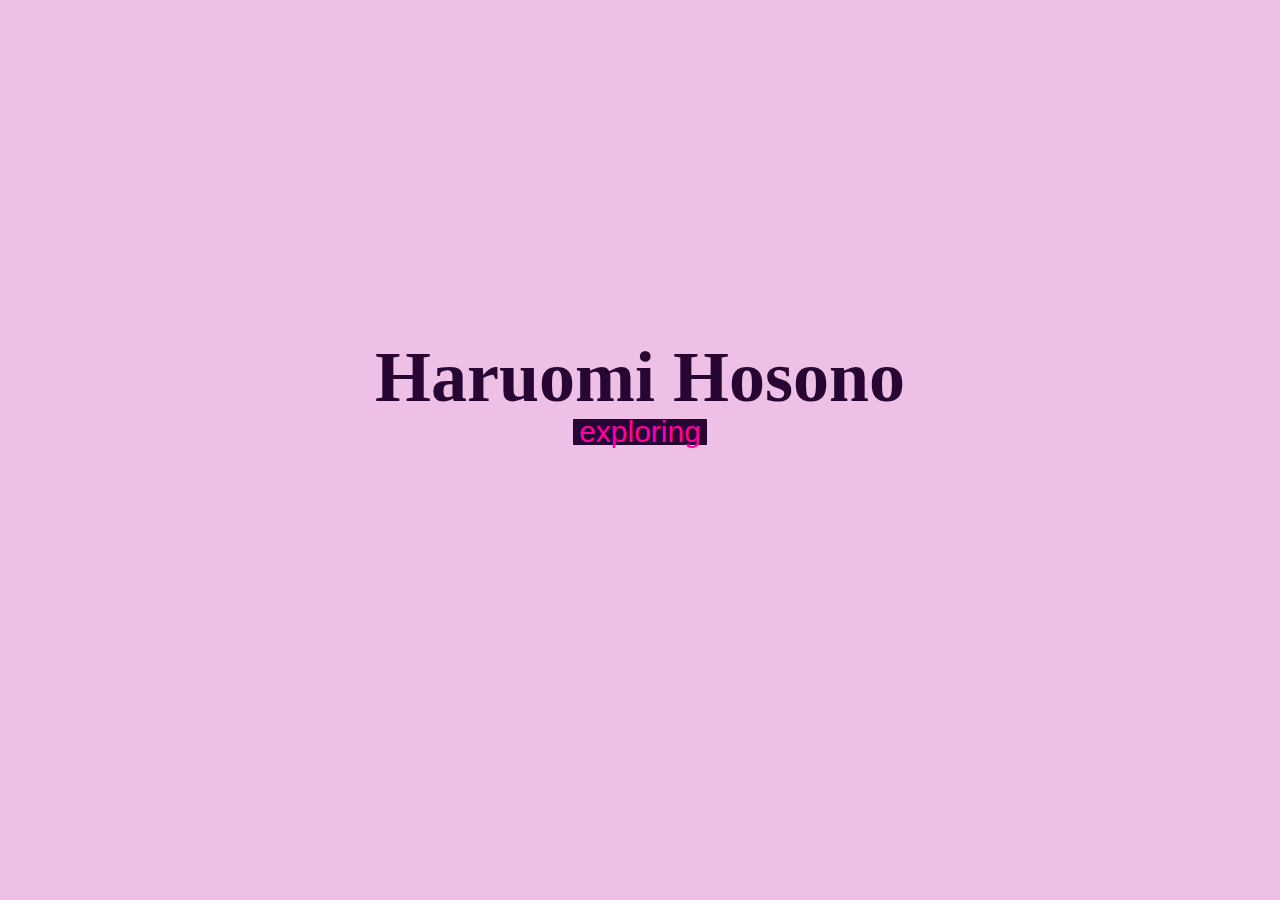
<file: im-2310/a2/e3/index.html>
<!DOCTYPE html>

<!-- 

  PROVIDE MEANINGFUL FEEDBACK TO THE FOLLOWING ELEMENTS:
  1) <button> with the id of load-link on the loading page (index.html)
    I made the text in the box easy for users to recognise. 
    And when the mouse cursor is placed on the box, the shape changes to a pointer. 
    It is set up to interact with users, making it easier to recognise as a clickable button.

  2) <div> with the id of load-throbber on the loading page (index.html)
     I changed the cursor shape to "Waiting" to show the interaction that the page is working while waiting for the user to click the button and go to the Hosono page.
     In addition, I extended the user's patience by providing animation effects so that the user does not get bored while waiting for the page to turn.

  3) <li> inside of the <ol> inside of the <nav> on the information page (hosono.html)
     I changed the shape of the mouse cursor to a "pointer" to allow users to interact with the numbered lists as a clickable list. 
     Users will know that the lists are clickable when they place their cursor over the text and notice that it changes to a "pointer".

  4) <button> with the id of mode-button on the information page (hosono.html)
     I set up an interactive text "for your convenience" that explains how users can change the screen mode according to their taste when viewing the screen.
     And I made a box and the font bigger so that users can clearly recognise it as a button.

  5) switchModes() function - hint you can add a transition CSS property to the <body> and it will be inherited 
     by all the elements inside, so when custom CSS variables are changed it will apply transition
     I added the transition CSS property to make it inherited by all elements, especially mouse hover and active effects, so users can interact with Hosono photos.

-->

<html lang="en">

  <head>

    <meta charset="utf-8" name="viewport" content="width=device-width, initial-scale=1.0">

    <link rel="stylesheet" type="text/css" href="style.css">

    <title>Loading Page</title>

    <script src="./fakeLoad.js" defer></script>

  </head>

  <body id="load-body">

      <h1>Haruomi Hosono</h1>
      <!--
        Typically I'd use an <a> here but as we're faking a load time I'm using a <button> instead.  If it was an 
        <a> I would leave off the target attribute so that it would redirect the current tab.
      -->
      <!--
        The function loadPageAfterDelay() is declared in the file fakeLoad.js - it takes a number value that sets the 
        amount of time it takes in ms and a url to redirect to.
      -->
      <button id="load-link" onclick="loadPageAfterDelay(5000, './hosono.html')">exploring</button>

      <!--
        This is a div we're using for the throbber - if we wanted to do a % based loading bar there is an element 
        called <progress> but as this one is just indicating a wait rather than providing direct feedback on progress I've 
        opted for using a <div>.
      -->
      <div id="load-throbber">

        <div class="load-throbberExample" id="load-throbber-example-1"></div>
        <div class="load-throbberExample" id="load-throbber-example-2"></div>
        <div class="load-throbberExample" id="load-throbber-example-3"></div>
        <div class="load-throbberExample" id="load-throbber-example-4"></div>
        <div class="load-throbberExample" id="load-throbber-example-5"></div>
        <div class="load-throbberExample" id="load-throbber-example-6"></div>

      </div>



  </body>

</html>
</file>
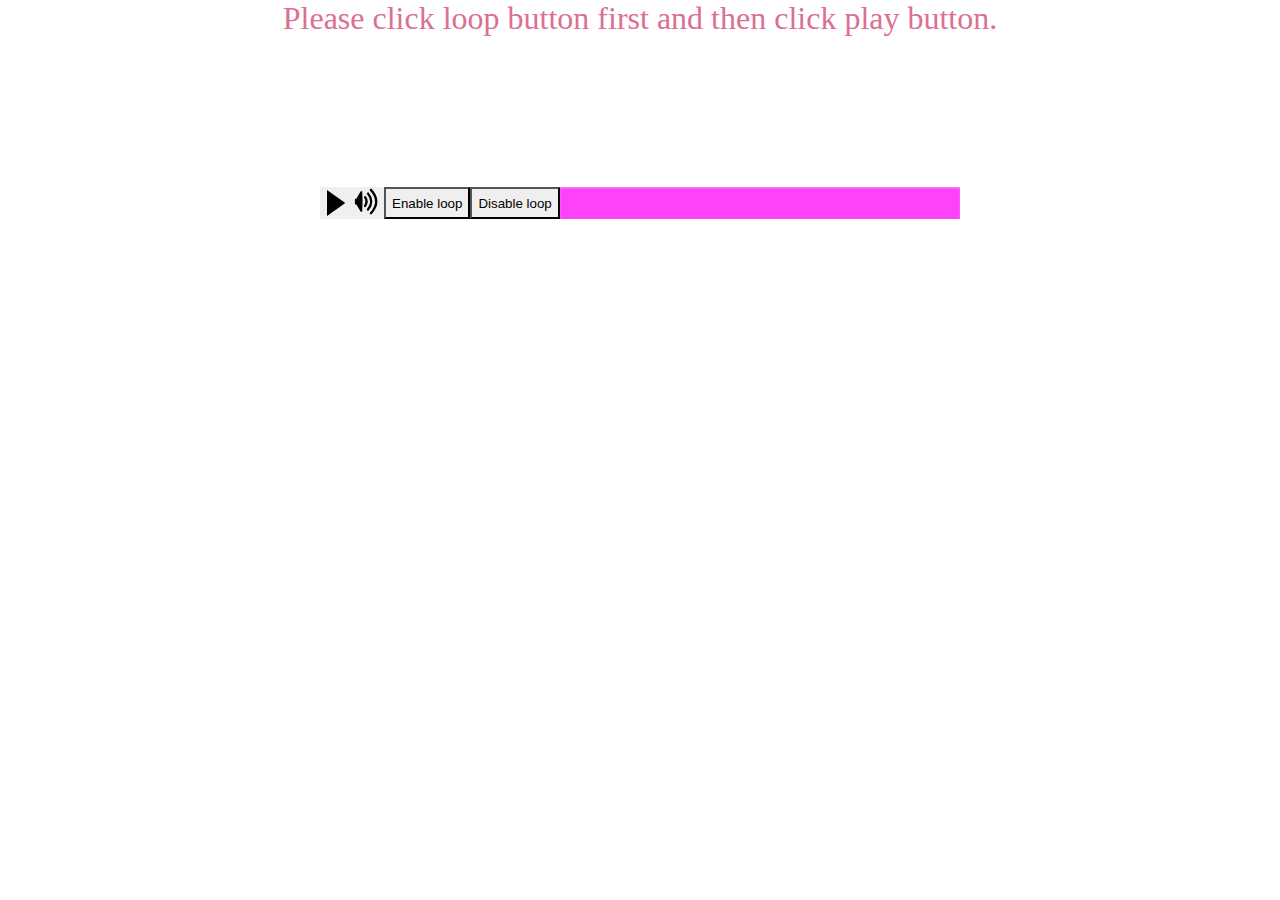
<file: im-2310/a2/e4/index.html>
<!DOCTYPE html>

<html lang="en">

  <head>

    <meta charset="utf-8" name="viewport" content="width=device-width, initial-scale=1.0">
    <title>Media Player Experiment</title>
    <link rel="stylesheet" href="style.css">
    <script src="playerControls.js" defer></script>
    <div style="color: palevioletred;text-align:center;font-family: 'Pacifico', cursive; font-size: xx-large;"> 
     Please click loop button first and then click play button. 
  </head>

  <body> 

    <!-- this element holds all of the media player -->
    <div class="video-player-wrapper">
      <!-- this element holds the video element and the overlay -->
      <div class="video-element-wrapper">

        <video id="videoElement" controls>
          <source src="https://thelongesthumstore.sgp1.cdn.digitaloceanspaces.com/IM-2250/miac.mp4" type="video/mp4">
        </video>

        <img id="videoPlayOverlay" src="./icons/play.svg">

      </div>
      <!-- this element holds all of the custom controls -->
      <div class="video-controls-wrapper" id="controlsWrapper">

        <button class="video-control-button" id="playButton"></button>

        <button class="video-control-button" id="muteButton"></button>

      <!-- This is a button that automatically plays the video continuously. 
        The reason why this button is important is that the user can enjoy the video efficiently and conveniently 
        because it is played automatically and repeatedly without the user having to press the play button continuously after the video is finished. -->
        <button onclick="enableLoop()" type="button">Enable loop</button>

      <!-- This is the button that plays the video once and ends.
        This button is important because if the user does not want to play the video repeatedly, 
        the video is played only once when this button is used to prevent the video from playing continuously.-->
        <button onclick="disableLoop()" type="button">Disable loop</button>

        <progress class="video-progress-bar" id="progressBar" value="0"></progress>

      </div>

    </div>

  </body>

</html>
</file>
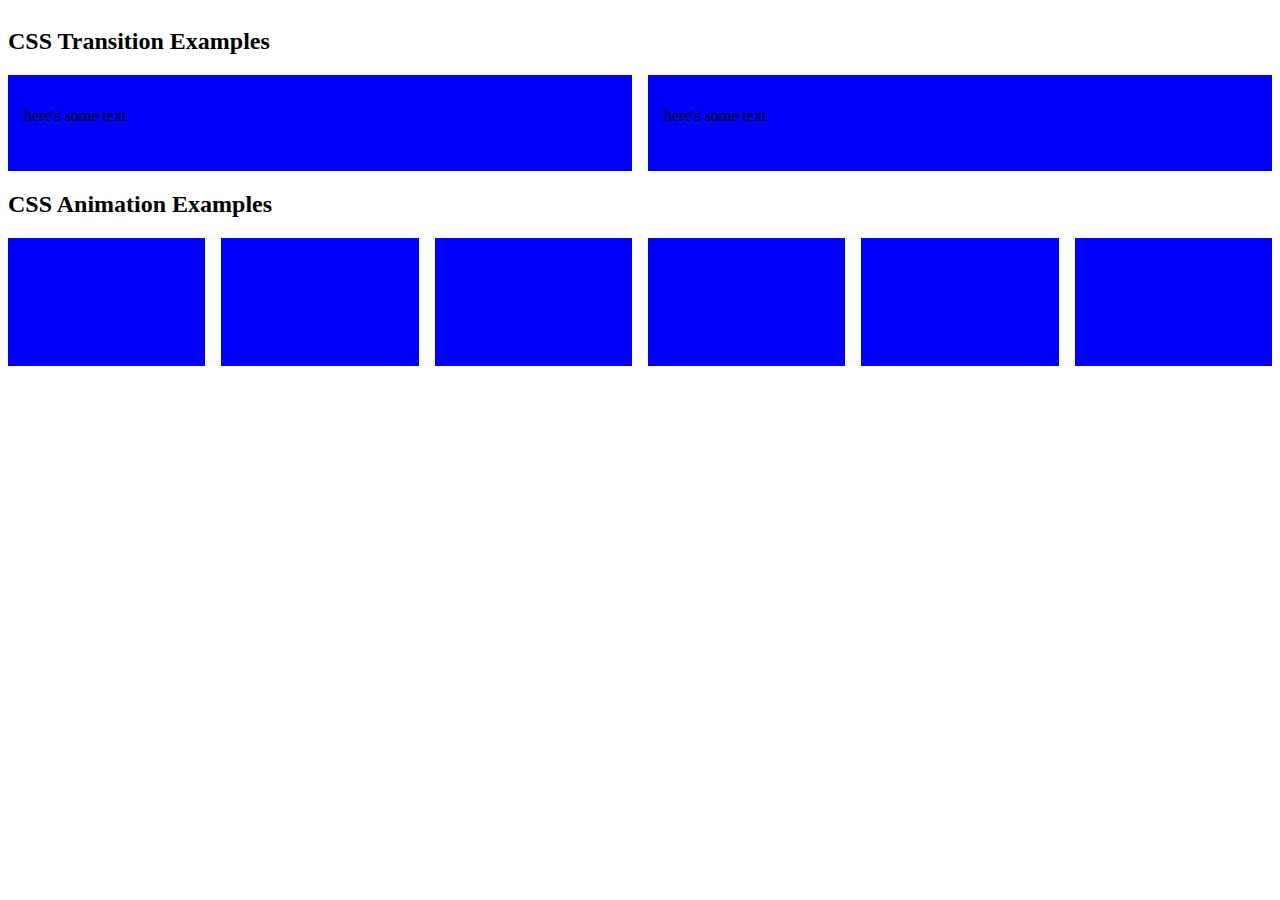
<file: im-2310/a2/e3/motionTest.html>
<!DOCTYPE html>

<html lang="en">

  <head>

    <meta charset="utf-8" name="viewport" content="width=device-width, initial-scale=1.0">

    <link rel="stylesheet" type="text/css" href="motion.css">

    <title>Motion Test</title>

    <script src="./fakeLoad.js" defer></script>

  </head>

  <body>

    <div id="motion-container">

      <h2>CSS Transition Examples</h2>

      <div id="transition-container">

        <div class="transitionExample" id="transition-example-1">
          <p>here's some text</p>
        </div>
        <div class="transitionExample" id="transition-example-2">
          <p>here's some text</p>
        </div>

      </div>
      
      <h2>CSS Animation Examples</h2>

      <div id="animation-container">

        <div class="animationExample" id="animation-example-1"></div>
        <div class="animationExample" id="animation-example-2"></div>
        <div class="animationExample" id="animation-example-3"></div>
        <div class="animationExample" id="animation-example-4"></div>
        <div class="animationExample" id="animation-example-5"></div>
        <div class="animationExample" id="animation-example-6"></div>

      </div>

    </div>

  </body>

</html>
</file>
<file: im-2310/a2/e3/style.css>
/*
  This one CSS file is imported into both index.html AND hosono.html so you need to be careful that it 
  works for both.
*/

*{
  box-sizing: border-box;
  background-origin: border-box;
  margin: 0;
}

:root{
  /* first two colours come from Kuroi's Manga Pallete Palette */
  /* https://lospec.com/palette-list/manga-pallete */
  --col-01:#270634;
  --col-02:#efc0e5;
  --col-03:#5252ff;
  --col-04:#ff00a2;
  font-size: 16px;
  /* scroll behaviour makes the <a> links to ids scroll to position over time rather than immediately */
  scroll-behavior: smooth;
}

body{
  padding: 1rem;
  background-color: var(--col-02);
  color: var(--col-01);
  transition: 10s;
}


div:hover {
  width: 300px;
  height: 300px;
}

nav {
  margin-top: 1rem;
}

nav li{
  font-size: 1rem;
}

section{
  margin-bottom: 2rem;
}

h1{
  font-size: 3rem;
}

h2{
  font-size: 2rem;
}

p{
  font-size: 1rem;
  margin-top: 1rem;
}

figcaption{
  width: fit-content;
}

dl ul{
  margin-bottom: 0;
}

li{
  font-size: 1rem;
}

dd{
  padding-left: 60px;
}

li ul{
  padding-left: 40px;
}

.img-wrapper{
  width: 100%;
  margin-bottom: 1.5rem;
}

.img-figure{
  display: flex;
  flex-direction: column;
  align-items: center;
}

.article-img{
  width: 80%;
}

.res-columns{
  column-width: 25rem;
}

#mode-button{
  float: right;
  /* note the use of position: sticky to keep the button on the page even with scrolling */
  position: sticky;
  top: 1rem;
}

/* code for loading page */

#load-body{
  height: 100vh;
  display: flex;
  flex-direction: column;
  align-items: center;
  justify-content: center;
}
/* changing button to look like a link */
#load-link{
  line-height: 1rem;
  background-color: var(--col-01);
  border: 0;
  cursor: pointer;
  color: var(--col-04);
  font-size: 30px;
}
/* throbber while page is fake loading */
#load-throbber{
  /* the width, height and background-color give it a shape on the page without any content inside - 
  these value are arbitrary, please change to create your own design  */
  width: 10%;
  height: 5rem;
  background-color: transparent;
  /* we also initially set display to none so it only shows once the link is clicked */
  display: none;
  cursor: wait;
}

#load-throbber-1:hover{
  background-color: var(--col-04);
  color: var(--col-02);
  transition: background-color 1s, color 1s;
}


/* Media Queries */

/* medium devices 600 - 992 */
@media only screen and (min-width: 600px) {
  :root{
    font-size: 20px;
  }
  
  .img-wrapper{
    width: 75%;
    margin: 1.5rem auto;
  }

}

/* medium devices 992 + */
@media only screen and (min-width: 992px) {
  :root{
    font-size: 24px;
  }

  .img-wrapper{
    max-width: fit-content;
    float: right;
    margin: 1.5rem;
  }

}

@media (prefers-reduced-motion) {
  :root{
    scroll-behavior: auto;
  }
}





#load-throbber{
  width: 100%;
  display: flex;
  flex-direction: row;
  gap: 1rem;
}

.load-throbberExample{
  height: 8rem;
  background-color: var(--col-03);
  flex-grow: 1;
  animation: cyclecolour 2s infinite;
}

@keyframes cycleColour {
  0% {
    background-color: rgb(239, 34, 246);
  }
  20% {
    background-color: greenyellow;
  }
  100% {
  background-color: crimson;
  }
}


#load-throbber-example-1{ display: none;
  animation: cycleColour 5s infinite ease-in;
}

#load-throbber-example-2{ display: none;
  animation: cycleColour 5s infinite ease-out;
}

#load-throbber-example-3{ display: none;
  animation: cycleColour 5s infinite ease-in-out;
}

#load-throbber-example-4{ display: none;
  animation: cycleColour 5s infinite linear;
}

#load-throbber-example-5{ display: none;
  animation: cycleColour 5s infinite ease-in reverse;
}

#load-throbber-example-6{display: none;
  animation: cycleColour 5s infinite ease-in alternate;
} 


#mode-button{
 cursor: pointer;
 font-size: 30px;
 background-color: var(--col-01);
 color: var(--col-04)
}


.mode-button{
  font-size: 30px;
  transition-property: font-size;
  transition-duration: 4s;
}

.mode-button:hover {
  font-size: 36px;
}

.switchModes:active {
  color: red;
}
</file>
<file: im-2310/a2/e4/style.css>
*{
  box-sizing: border-box;
  background-origin: border-box;
  margin: 0;
}

/* Basis for colour palette comes from 1bit Monitor Glow Palette by Polyducks */
/* https://lospec.com/palette-list/1bit-monitor-glow */
/* you're welcome to change the colours if you want or any of the other general page style */
:root{
  --col-01:#fd42fa;
  --col-02:#ee94ec;
  --col-03:#bb40e1;
  --col-04:#870890;
  --col-05:#d49ee7;
  --col-06:#731dac;
  --border: 1px solid var(--col-02);
}

.video-player-wrapper{
  display: flex;
  flex-direction: column;
  width: 50%;
  margin: 0 auto;
}

/* becuase I want to overlay the play icon on the video they need to be in their own wrapper */
.video-element-wrapper{
  display: grid;
  grid-template-columns: 1fr;
  grid-template-rows: 1fr;
}

#videoElement{
  width: 100%;
  grid-column: 1/2;
  grid-row: 1/2;
}

#videoPlayOverlay{
  width: 8rem;
  height: 8rem;
  grid-column: 1/2;
  grid-row: 1/2;
  justify-self: center;
  align-self: center;
  opacity: 0.6;
  display: none;
}

.video-controls-wrapper{
  display: flex;
  justify-content: center;
}
/* this overwrites the above display:flex - something which is then undone when the JS loads */
#controlsWrapper{
  display: none;
}



.video-control-button{
  width: 2rem;
  height: 2rem;
  padding: .1rem;
  border: none;
  cursor: pointer;
}
.video-control-button:hover{
  background-color: var(--col-05);
}
.video-control-button:active{
  background-color: var(--col-06);
}
.button-icon{
  pointer-events: none;
}

#playButton{
  background-image: url('./icons/play.svg');
}

#muteButton{
  background-image: url('./icons/mute.svg');
}


.video-progress-bar{
  /* Reset the default appearance */
  -webkit-appearance: none;
  -moz-appearance: none;
  appearance: none;
  border: none;
  height: 2rem;
  flex-grow: 1;
  cursor: pointer;
  background-color: var(--col-01);
  box-shadow: 0 1px 2px var(--col-02) inset;
}
::-moz-progress-bar {
  background-color: var(--col-02);
}

::-webkit-progress-bar {
  background-color: var(--col-01);
  box-shadow: 0 1px 2px var(--col-02) inset;
}
::-webkit-progress-value {
  background-color: var(--col-02);
}

.timeline-loading{
  background-image: -moz-repeating-linear-gradient(45deg, var(--col-03) 0% 2%, transparent 2% 4%, red 4%);
  background-size: 200% 100%;
  animation: loadingAnimation 4s linear infinite;
}

@keyframes loadingAnimation {
  100%{
    background-position: 50% 0%;
  }
}
</file>
<file: im-2310/a2/e3/motion.css>
#motion-container{
  display: flex;
  flex-direction: column;
}

#transition-container{
  width: 100%;
  display: flex;
  flex-direction: row;
  gap: 1rem;
}

.transitionExample{
  padding: 1rem;
  height: 4rem;
  background-color: blue;
  flex-grow: 1;
  transition: background-color 2s, color 4s;
}

#transition-example-1:hover{
  background-color: red;
  color: aqua;
  transition: background-color 1s, color 1s;
}

#transition-example-2:hover{
  background-color: pink;
  animation: cyclecolour 4s infinite;
}

#animation-container{
  width: 100%;
  display: flex;
  flex-direction: row;
  gap: 1rem;
}

.animationExample{
  height: 8rem;
  background-color: blue;
  flex-grow: 1;
  animation: cyclecolour 2s infinite;
}

@keyframes cycleColour {
  0% {
    background-color: blue;
  }
  20% {
    background-color: greenyellow;
  }
  100% {
  background-color: crimson;
  }
}


#animation-example-1{
  animation: cycleColour 5s infinite ease-in;
}

#animation-example-2{
  animation: cycleColour 5s infinite ease-out;
}

#animation-example-3{
  animation: cycleColour 5s infinite ease-in-out;
}

#animation-example-4{
  animation: cycleColour 5s infinite linear;
}

#animation-example-5{
  animation: cycleColour 5s infinite ease-in reverse;
}

#animation-example-6{
  animation: cycleColour 5s infinite ease-in alternate;
}
</file>
